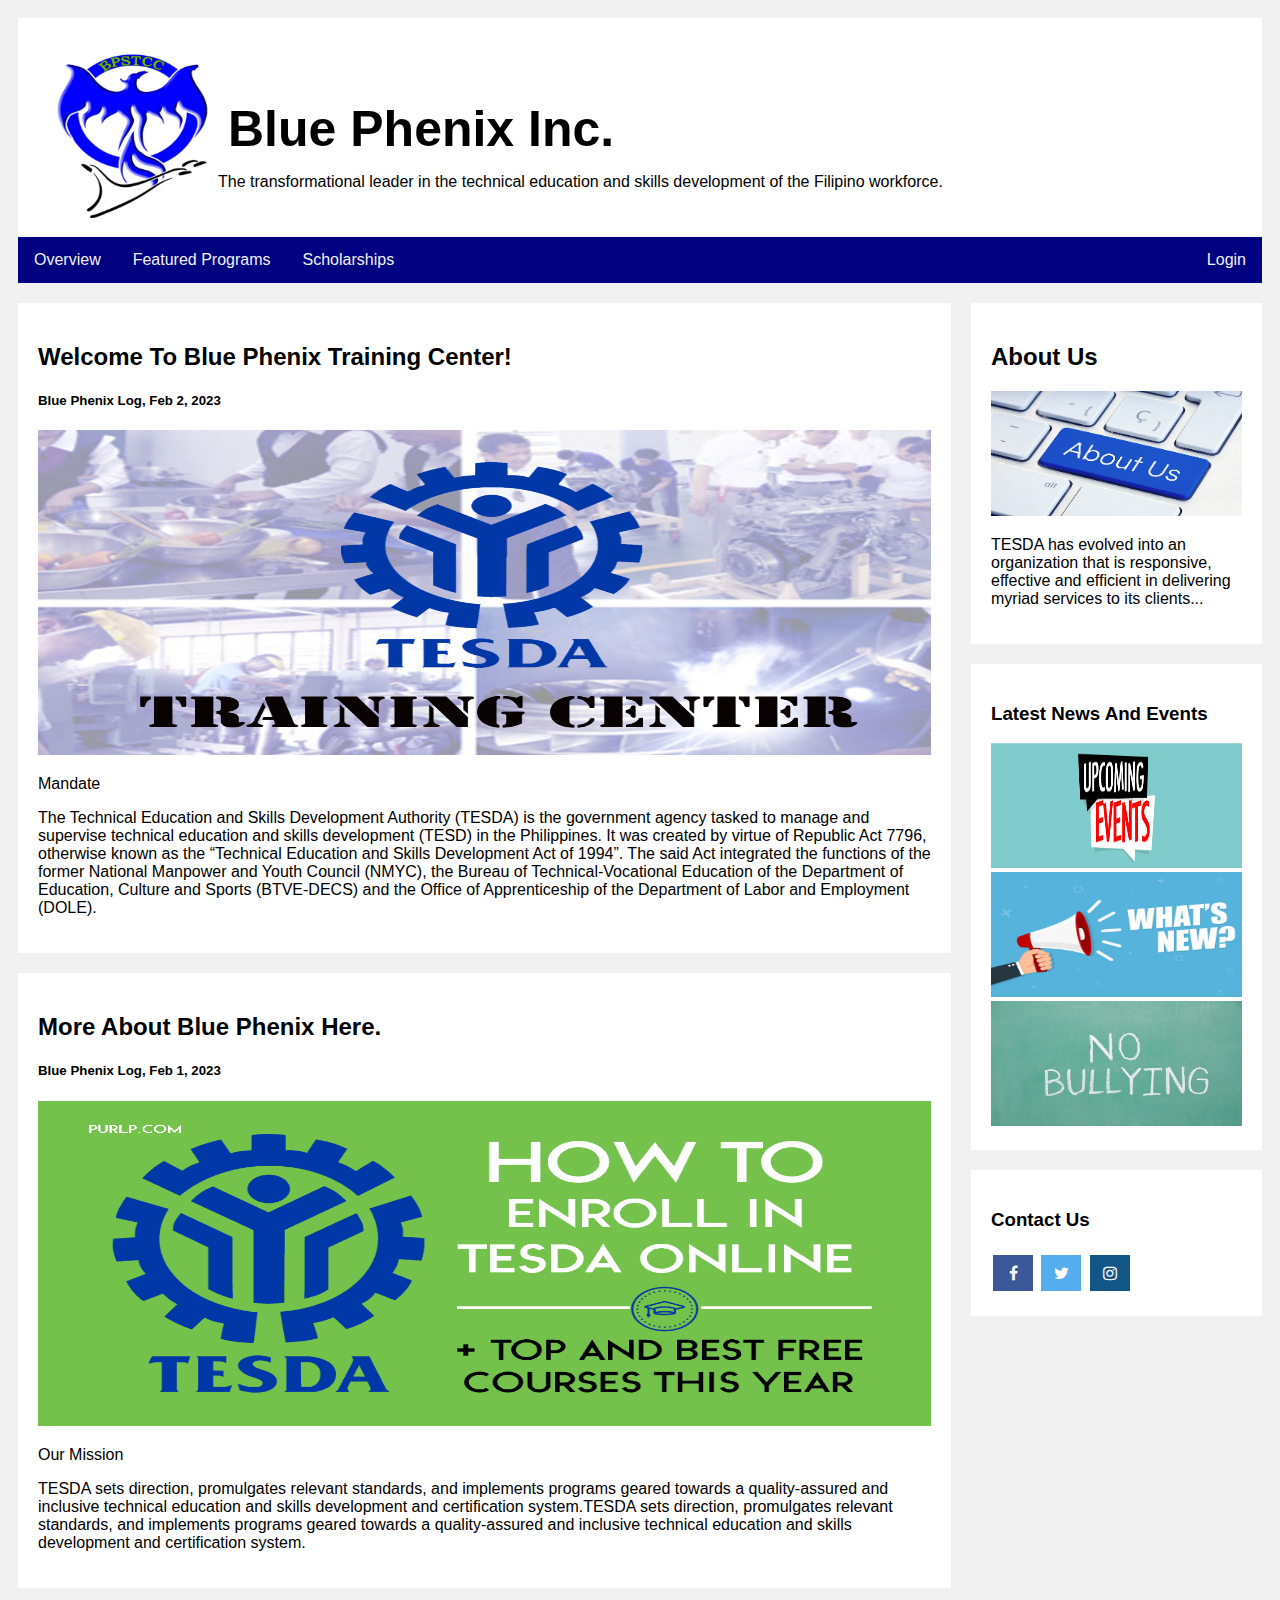
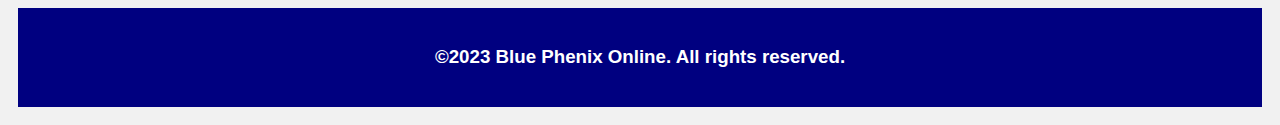
<file: index.html>
<!DOCTYPE html>
<html lang="en">
<head>
    <meta charset="UTF-8">
    <meta http-equiv="X-UA-Compatible" content="IE=edge">
    <meta name="viewport" content="width=device-width, initial-scale=1.0">
    <title>BluePhenixWebsite</title>
    <link rel="icon" type="image/x-icon" href="assets/images/bpstcc.png">
    <link rel="stylesheet" href="styles/style.css">
    <link rel="stylesheet" href="https://cdnjs.cloudflare.com/ajax/libs/font-awesome/4.7.0/css/font-awesome.min.css">
</head>
<body>
  <div class="header">
    <img src="assets/images/bpstcc.png" alt="logo" />
    <h1>Blue Phenix Inc.</h1>
    <p>The transformational leader in the technical education and skills development of the Filipino workforce.</p>
  </div>

  <div class="topnav">
    <a href="#">Overview</a>
    <a href="#">Featured Programs</a>
    <a href="#">Scholarships</a>
    <a href="login.html" style="float:right">Login</a>
  </div>

  <div class="row">
    <div class="leftcolumn">

      <div class="card">
        <h2>Welcome To Blue Phenix Training Center!</h2>
        <h5>Blue Phenix Log, Feb 2, 2023</h5>
        <img src="assets/images/ttc.jpg" width="100%" height="325px"/>
        <p>Mandate</p>
        <p>The Technical Education and Skills Development Authority (TESDA) is the government agency tasked to manage and supervise technical education and skills development (TESD) in the Philippines. It was created by virtue of Republic Act 7796, otherwise known as the “Technical Education and Skills Development Act of 1994”. The said Act integrated the functions of the former National Manpower and Youth Council (NMYC), the Bureau of Technical-Vocational Education of the Department of Education, Culture and Sports (BTVE-DECS) and the Office of Apprenticeship of the Department of Labor and Employment (DOLE).</p>
      </div>

      <div class="card">
      <h2>More About Blue Phenix Here.</h2>
        <h5>Blue Phenix Log, Feb 1, 2023</h5>
        <img src="assets/images/top.png" width="100%" height="325px"/>
        <p>Our Mission</p>
        <p>TESDA sets direction, promulgates relevant standards, and implements programs geared towards a quality-assured and inclusive technical education and skills development and certification system.TESDA sets direction, promulgates relevant standards, and implements programs geared towards a quality-assured and inclusive technical education and skills development and certification system.</p>
      </div>
    </div>

    <div class="rightcolumn">

      <div class="card">
        <h2>About Us</h2>
        <img src="assets/images/aboutus.jpg" width="100%" height="125px"/>
        <p>TESDA has evolved into an organization that is responsive, effective and efficient in delivering myriad services to its clients...</p>
      </div>

      <div class="card">
        <h3>Latest News And Events</h3>
        <img src="assets/images/pinevents.jpg" width="100%" height="125px"/>
        <img src="assets/images/whatsnew.jpg" width="100%" height="125px"/>
        <img src="assets/images/nobully.jpg" width="100%" height="125px"/>
      </div>

      <div class="card">
        <h3>Contact Us</h3>
        <a href="#" class="fa fa-facebook"></a>
        <a href="#" class="fa fa-twitter"></a>
        <a href="#" class="fa fa-instagram"></a>
      </div>
    </div>
  </div>

  <div class="footer">
    <h3>©2023 Blue Phenix Online. All rights reserved.</h3>
  </div>      
</body>
</html>
</file>
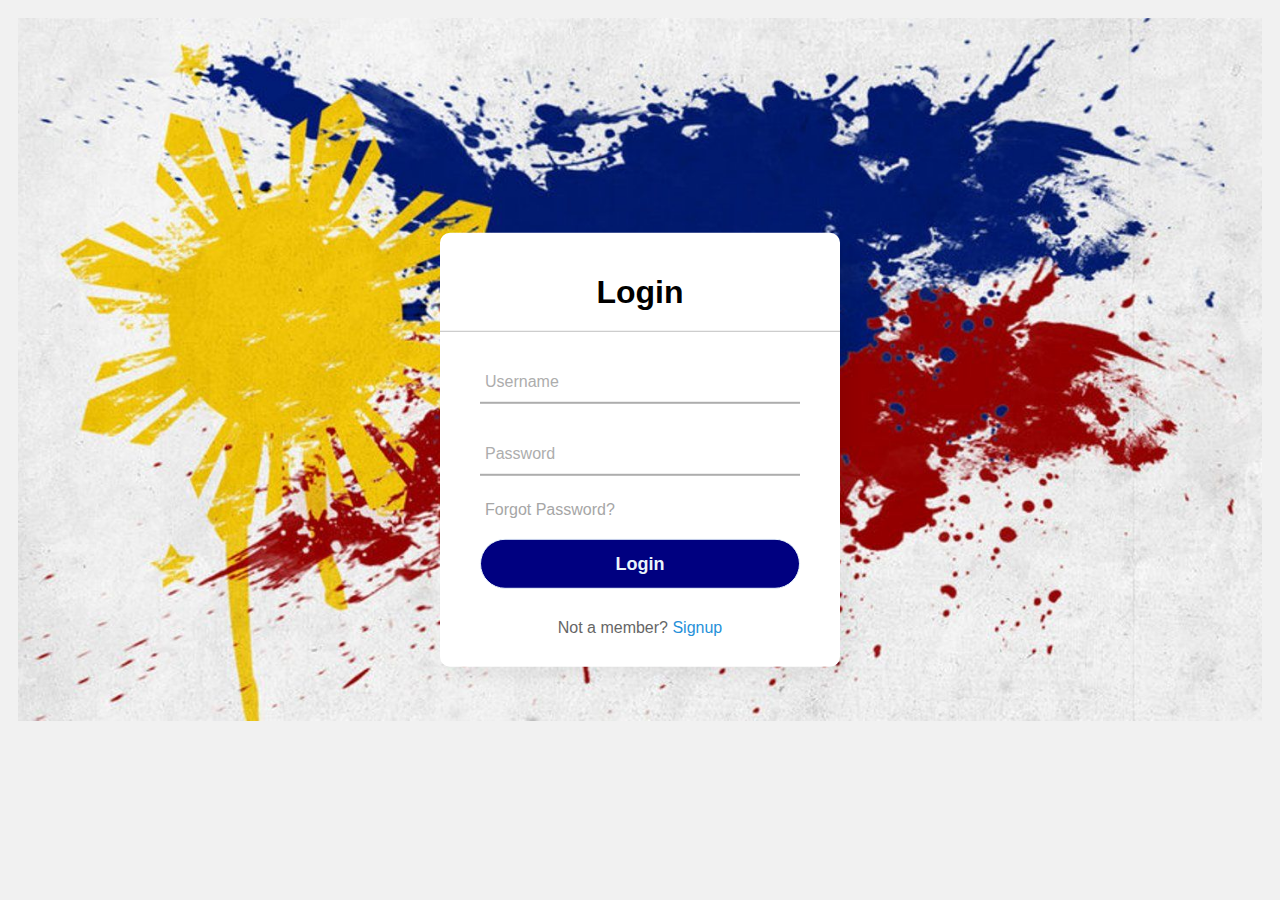
<file: login.html>
<!DOCTYPE html>
<html lang="en">
<head>
    <meta charset="utf-8">
    <title>LoginForm</title>
    <link rel="stylesheet" href="styles/style.css">
</head>
<body>
  <img src="assets/images/pfff.jpg" width="100%" height="100%"/>
    <div class="center">
      <h1>Login</h1>
      <form method="post">
        <div class="txt_field">
          <input type="text" required>
          <span></span>
          <label>Username</label>
        </div>
        <div class="txt_field">
          <input type="password" required>
          <span></span>
          <label>Password</label>
        </div>
        <div class="pass">Forgot Password?</div>
        <input type="submit" value="Login">
        <div class="signup_link">
          Not a member? <a href="#">Signup</a>
        </div>
      </form>
    </div>
</body>
</html>
</file>
<file: styles/style.css>
@import url('https://fonts.googleapis.com/css2?family=Noto+Sans:wght@700&family=Poppins:wght@400;500;600&display=swap');

*{
  box-sizing: border-box;
}

body{
  font-family: Arial;
  padding: 10px;
  background: #f1f1f1;
}

.header{
  padding: 30px;
  text-align: justify;
  background: white;
}

.header img {
  float: left;
  width: 170px;
  height: 170px;
  background: #555;
}

.header h1{
  font-size: 50px;
  position: relative;
  top: 18px;
  left: 10px;
}

.topnav{
  overflow: hidden;
  background-color: navy;
}

.topnav a{
  float: left;
  display: block;
  color: #f2f2f2;
  text-align: center;
  padding: 14px 16px;
  text-decoration: none;
}

.topnav a:hover{
  background-color: #ddd;
  color: black;
}

.leftcolumn{   
  float: left;
  width: 75%;
}
  
.rightcolumn{
  float: left;
  width: 25%;
  background-color: #f1f1f1;
  padding-left: 20px;
}

.card{
  background-color: white;
  padding: 20px;
  margin-top: 20px;
}

.row:after{
  content: "";
  display: table;
  clear: both;
}

.footer{
  color: white;
  padding: 20px;
  text-align: center;
  background: navy;
  margin-top: 20px;
}
  
@media screen and (max-width: 800px){
.leftcolumn, .rightcolumn{
    width: 100%;
    padding: 0;
    }
}

.center{
  position: absolute;
  top: 50%;
  left: 50%;
  transform: translate(-50%, -50%);
  width: 400px;
  background: white;
  border-radius: 10px;
  box-shadow: 10px 10px 15px rgba(0,0,0,0.05);
}

.center h1{
  text-align: center;
  padding: 20px 0;
  border-bottom: 1px solid silver;
}

.center form{
  padding: 0 40px;
  box-sizing: border-box;
}

form .txt_field{
  position: relative;
  border-bottom: 2px solid #adadad;
  margin: 30px 0;
}

.txt_field input{
  width: 100%;
  padding: 0 5px;
  height: 40px;
  font-size: 16px;
  border: none;
  background: none;
  outline: none;
}

.txt_field label{
  position: absolute;
  top: 50%;
  left: 5px;
  color: #adadad;
  transform: translateY(-50%);
  font-size: 16px;
  pointer-events: none;
  transition: .5s;
}

.txt_field span::before{
  content: '';
  position: absolute;
  top: 40px;
  left: 0;
  width: 0%;
  height: 2px;
  background: #2691d9;
  transition: .5s;
}

.txt_field input:focus ~ label,
.txt_field input:valid ~ label{
  top: -5px;
  color: #2691d9;
}

.txt_field input:focus ~ span::before,
.txt_field input:valid ~ span::before{
  width: 100%;
}

.pass{
  margin: -5px 0 20px 5px;
  color: #a6a6a6;
  cursor: pointer;
}

.pass:hover{
  text-decoration: underline;
}

input[type="submit"]{
  width: 100%;
  height: 50px;
  border: 1px solid;
  background: navy;
  border-radius: 25px;
  font-size: 18px;
  color: #e9f4fb;
  font-weight: 700;
  cursor: pointer;
  outline: none;
}

input[type="submit"]:hover{
  border-color: navy;
  transition: .5s;
}

.signup_link{
  margin: 30px 0;
  text-align: center;
  font-size: 16px;
  color: #666666;
}

.signup_link a{
  color: #2691d9;
  text-decoration: none;
}

.signup_link a:hover{
  text-decoration: underline;
}

.fa{
  padding: 10px;
  font-size: 20px;
  width: 40px;
  text-align: center;
  text-decoration: none;
  margin: 5px 2px;
}

.fa:hover{
    opacity: 0.7;
}

.fa-facebook{
  background: #3B5998;
  color: white;
}

.fa-twitter{
  background: #55ACEE;
  color: white;
}

.fa-instagram{
  background: #125688;
  color: white;
}
</file>
